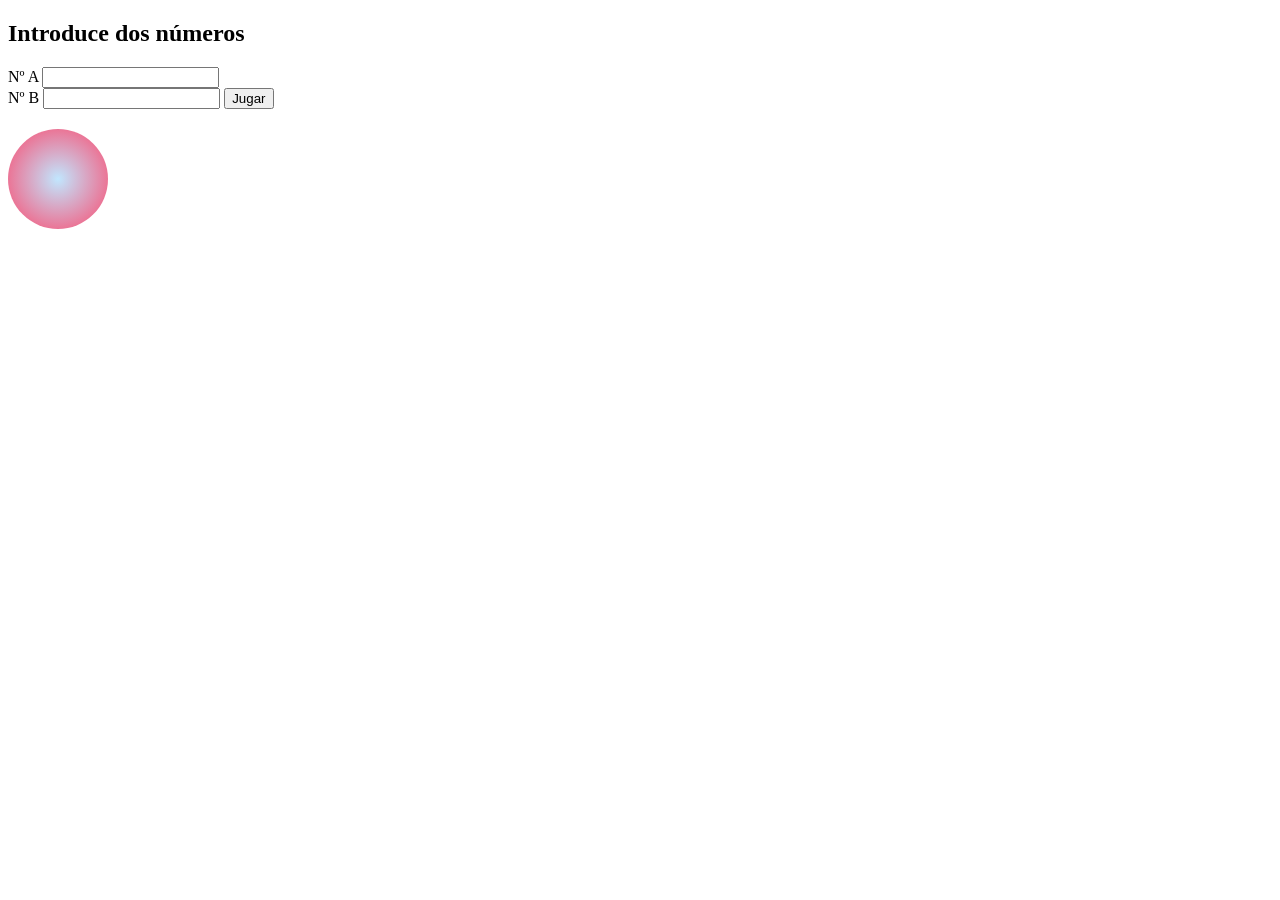
<file: testExamen/prueba.html>
<!DOCTYPE html>
<html>

<head>
    <script src="https://ajax.googleapis.com/ajax/libs/jquery/3.5.1/jquery.min.js"></script>
    <script type="text/javascript">
        $(document).ready(function () {
            var dato1, dato2, resultado;

            $("button").click(function () {

                dato1 = parseInt($("#entrada1").val());
                dato2 = parseInt($("#entrada2").val());

                if (dato1 > dato2) {
                    resultado = "El número A es mayor";
                    $("#circulo").animate({ left: '250px' });
                } else {
                    if (dato2 > dato1) {
                        resultado = "El número B es mayor";
                        $("#circulo").animate({ bottom: '250px' });
                    } else {
                        resultado = "Son iguales";
                    }
                }

                $("#circulo").animate({ opacity: '0' });
                $("#salida").append(resultado);
                setTimeout('document.location.reload()', 2000);

            });
        });

    </script>
</head>

<body>

    <h2>Introduce dos números</h2>
    Nº A <input id="entrada1" type="text" />
    <br>
    Nº B <input id="entrada2" type="text" />

    <button>Jugar</button>

    <div id="circulo" style="margin-top: 20px;
        background-color: rgb(192, 230, 254);
        background: radial-gradient(circle, rgba(193,230,254,1) 0%, rgba(252,70,107) 100%);
        height: 100px;
        width: 100px;
        position: absolute;
        border-radius: 50%;"></div>

    <div id="salida" style="color: brown;
        font-weight: bold; 
        font-size: 18px;"></div>

</body>

</html>
</file>
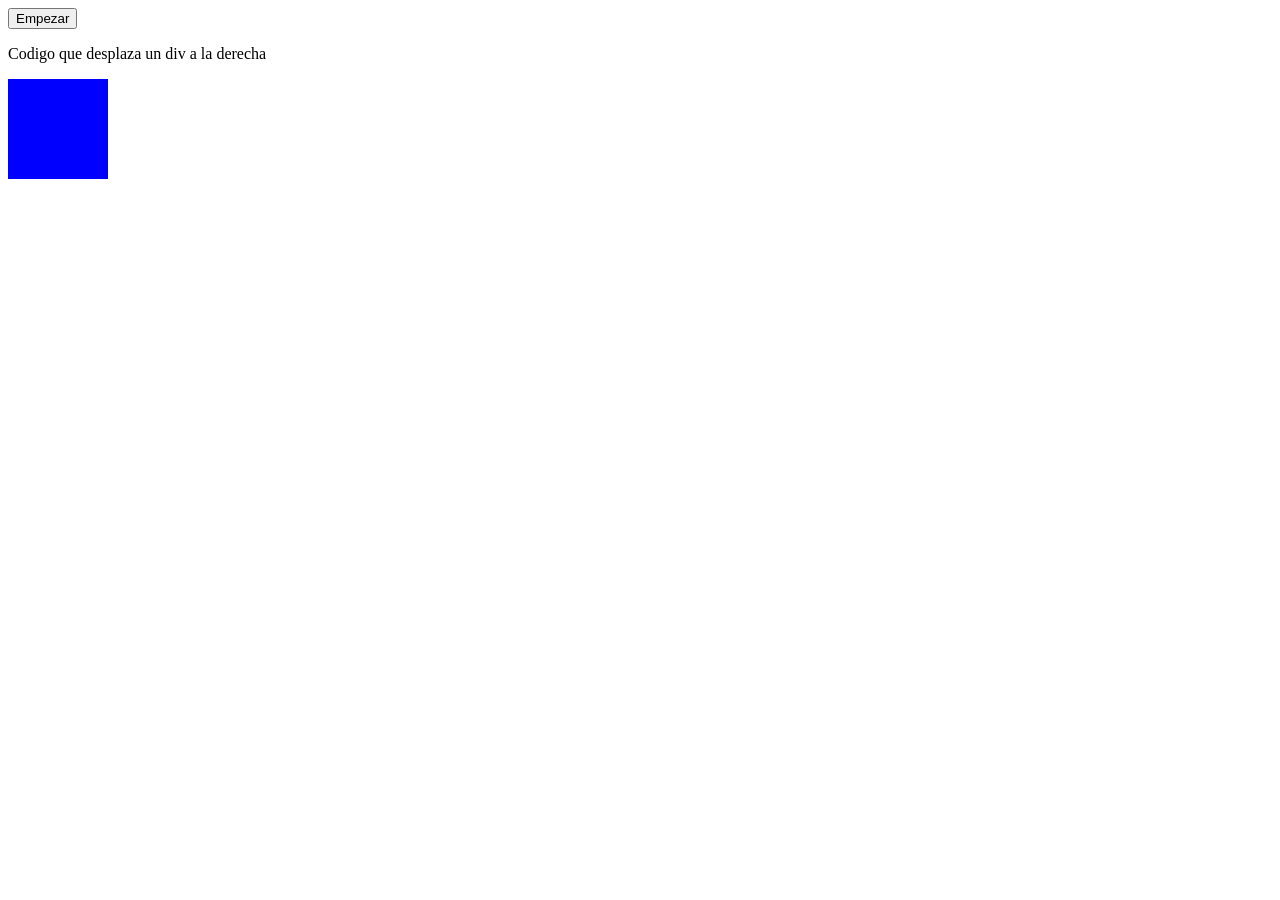
<file: ejercicios_librerias/cuadro_Azul_slide/jquery_slide.html>
<!DOCTYPE html>
<html lang="en">

<head>
    <meta charset="UTF-8">
    <meta http-equiv="X-UA-Compatible" content="IE=edge">
    <meta name="viewport" content="width=device-width, initial-scale=1.0">
    <title>Document</title>
    <script src="https://ajax.googleapis.com/ajax/libs/jquery/3.5.1/jquery.min.js"></script>
    <script>
        $(document).ready(function () {
            $("button").click(function () {
                $("div").animate({ left: '500px' });
                $("div").animate({height: 'toggle'});
                $("div").animate({height: 'toggle'});
            });
        }); 
    </script>







    <title>Prueba Slide</title>
</head>

<body>

    <button>Empezar</button>
    <p>Codigo que desplaza un div a la derecha</p>
    <div style="background-color: blue; height: 100px; width: 100px; position:absolute"></div>




</body>

</html>
</file>
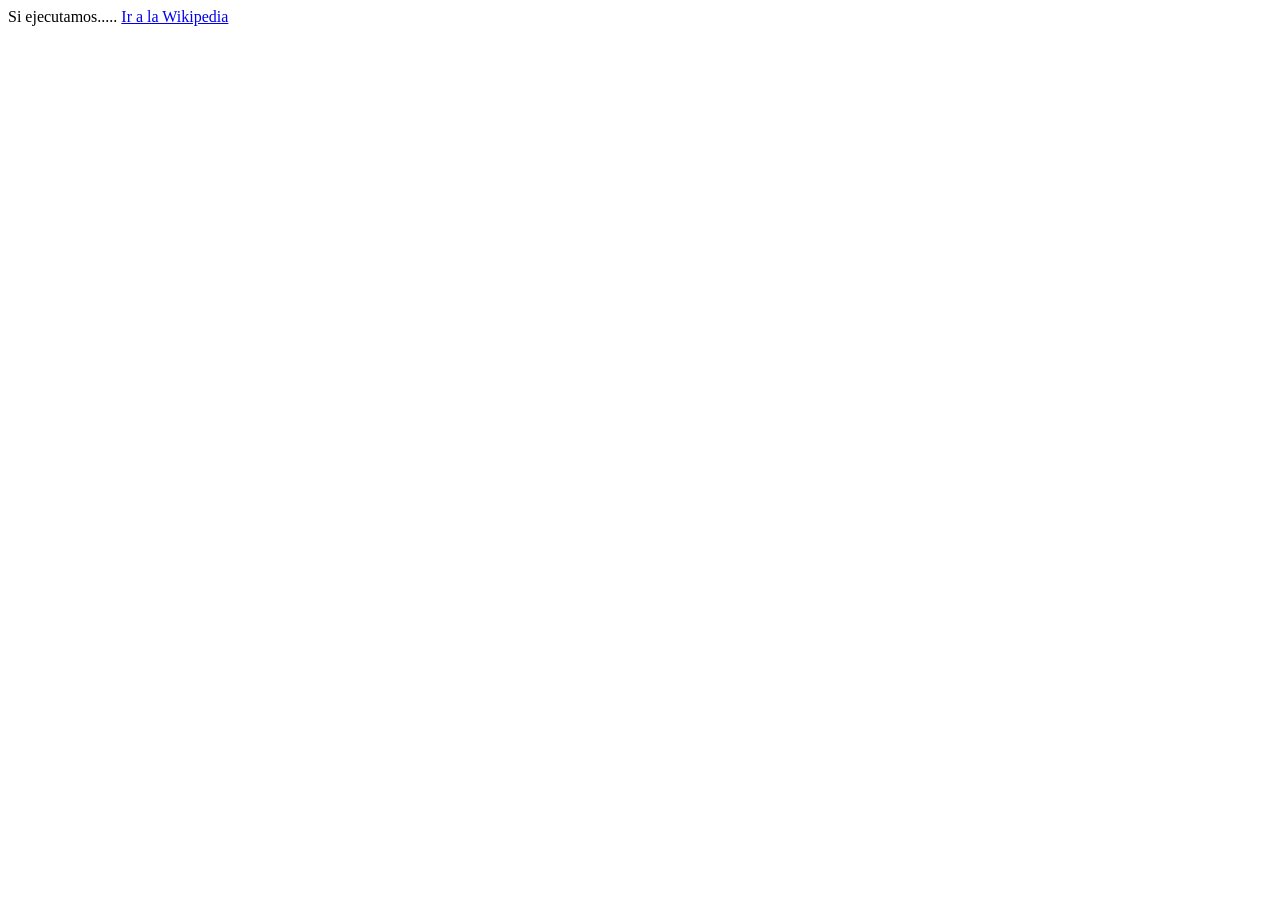
<file: Ejercicios_Tema_8/apartado_8_3_4/apartado_8_3_4.html>
<!DOCTYPE html>
<html lang="en">

<head>
    <meta charset="UTF-8">
    <meta http-equiv="X-UA-Compatible" content="IE=edge">
    <meta name="viewport" content="width=device-width, initial-scale=1.0">
    <title>Document</title>
</head>

<body>
    <!--
    <a href="https://es.wikipedia.org/">Ir a la Wikipedia</a>
    <script>
       
        let enlace = document.querySelector("a");
        enlace.addEventListener("click", function (ev) {
            if (confirm("¿Realmente desea abandonar esta página?")){
                location = "https://es.wikipedua.org/";
        }
    });
    </script>
-->
Si ejecutamos.....

    <a href="https://es.wikipedia.org/">Ir a la Wikipedia</a>
    <script>
        let enlace = document.querySelector("a");
        enlace.addEventListener("click", function (ev) {
            if (!confirm("¿Realmente desea abandonar esta página?"))
                ev.preventDefault();
        });
    </script>

</body>

</html>
</file>
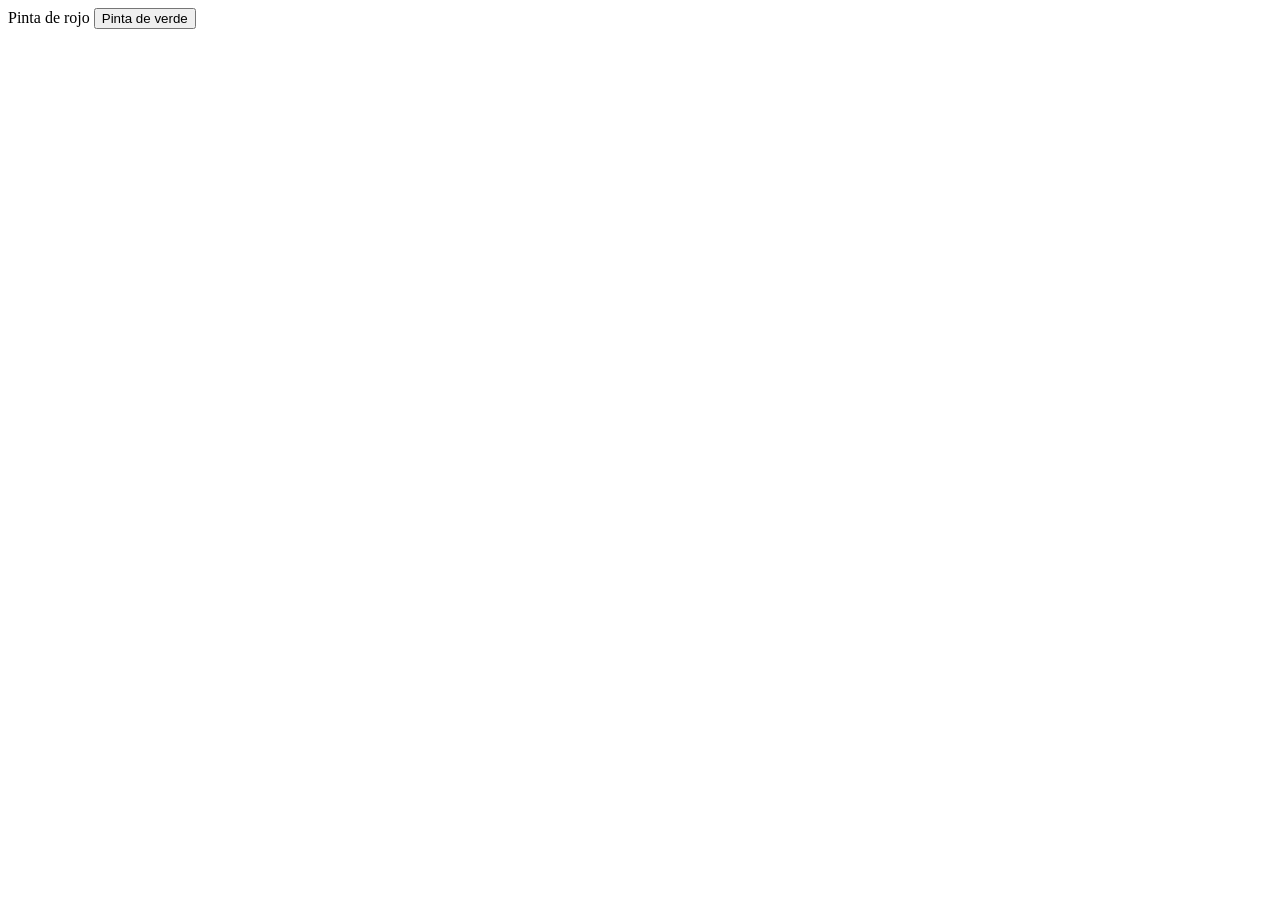
<file: Ejercicios_Tema_8/apartado_8_3_5/apartado_8_3_5.html>
<!DOCTYPE html>
<html lang="en">

<head>
    <meta charset="UTF-8">
    <meta http-equiv="X-UA-Compatible" content="IE=edge">
    <meta name="viewport" content="width=device-width, initial-scale=1.0">
    <title>Document</title>
</head>

<body>
    <div>
        Pinta de rojo

        <button>Pinta de verde</button>
    </div>
    <script>
        let boton = document.querySelector("button");
        let div = document.querySelector("div");
        boton.addEventListener("click", (ev) => {
            document.body.style.backgroundColor = "green";
            //ev.stopPropagation(); //Se queda de color verde y no cambia al rojo
        });

        div.addEventListener("click", (ev) => { setTimeout(() => { color() }, 3000)});
        function color() {
           
                document.body.style.backgroundColor = "red";

            };
        

    </script>
</body>

</html>
</file>
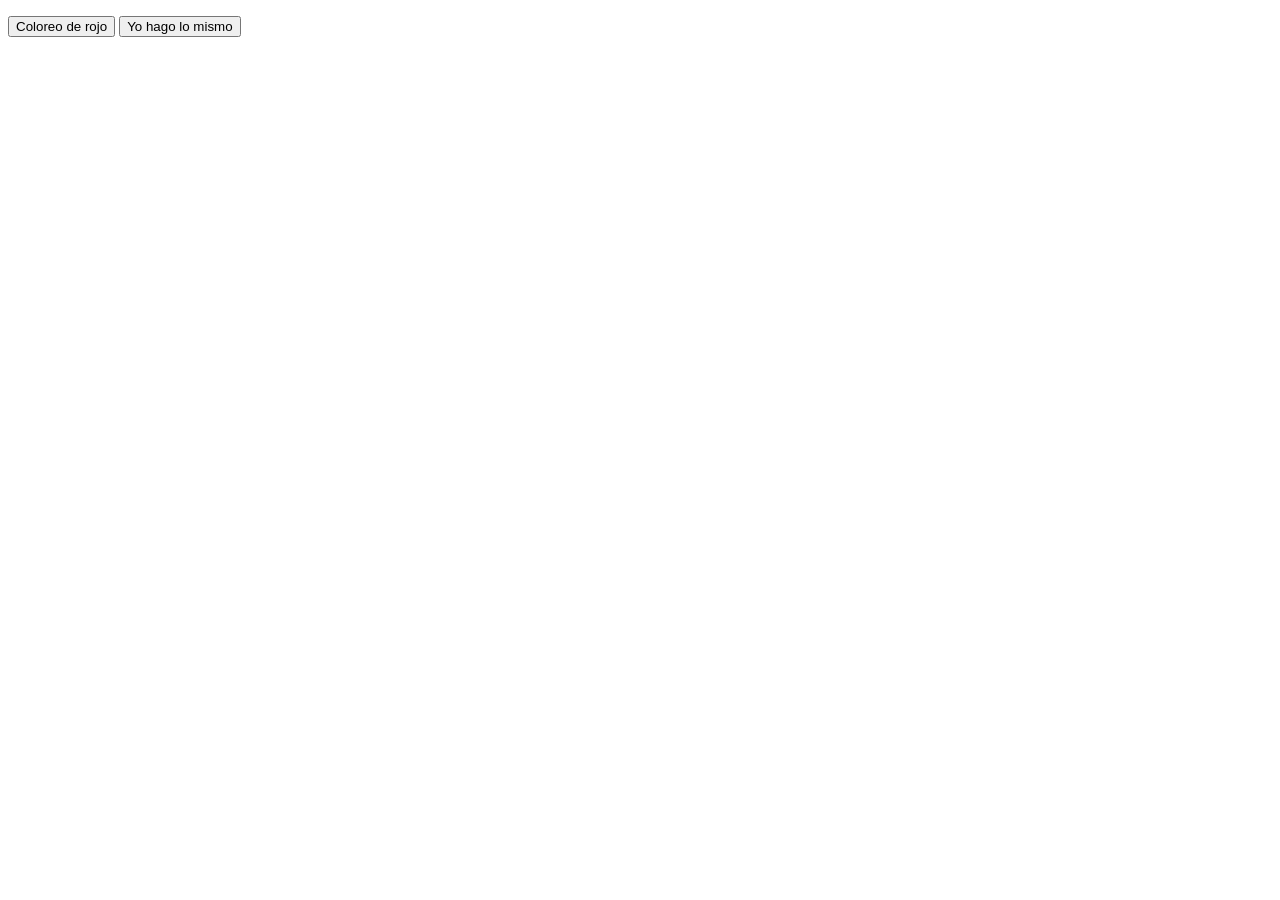
<file: Ejercicios_Tema_8/apartado_8_3_6/apartado_8_3_6.html>
<!DOCTYPE html>
<html lang="en">
<head>
    <meta charset="UTF-8">
    <meta http-equiv="X-UA-Compatible" content="IE=edge">
    <meta name="viewport" content="width=device-width, initial-scale=1.0">
    <title>Document</title>
</head>
<body>
    <p>
        <button id="boton1">Coloreo de rojo</button>
        <button id="boton2">Yo hago lo mismo</button>
    </p>
    

    <script>
let boton1=document.getElementById("boton1");
let boton2=document.getElementById("boton2");
boton1.addEventListener("click",()=>{
    document.body.style.backgroundColor="red";
});
boton2.addEventListener("click",()=>{
let e1=new Event ("click");
boton1.dispatchEvent(e1);
});
    </script>
</body>
</html>
</file>
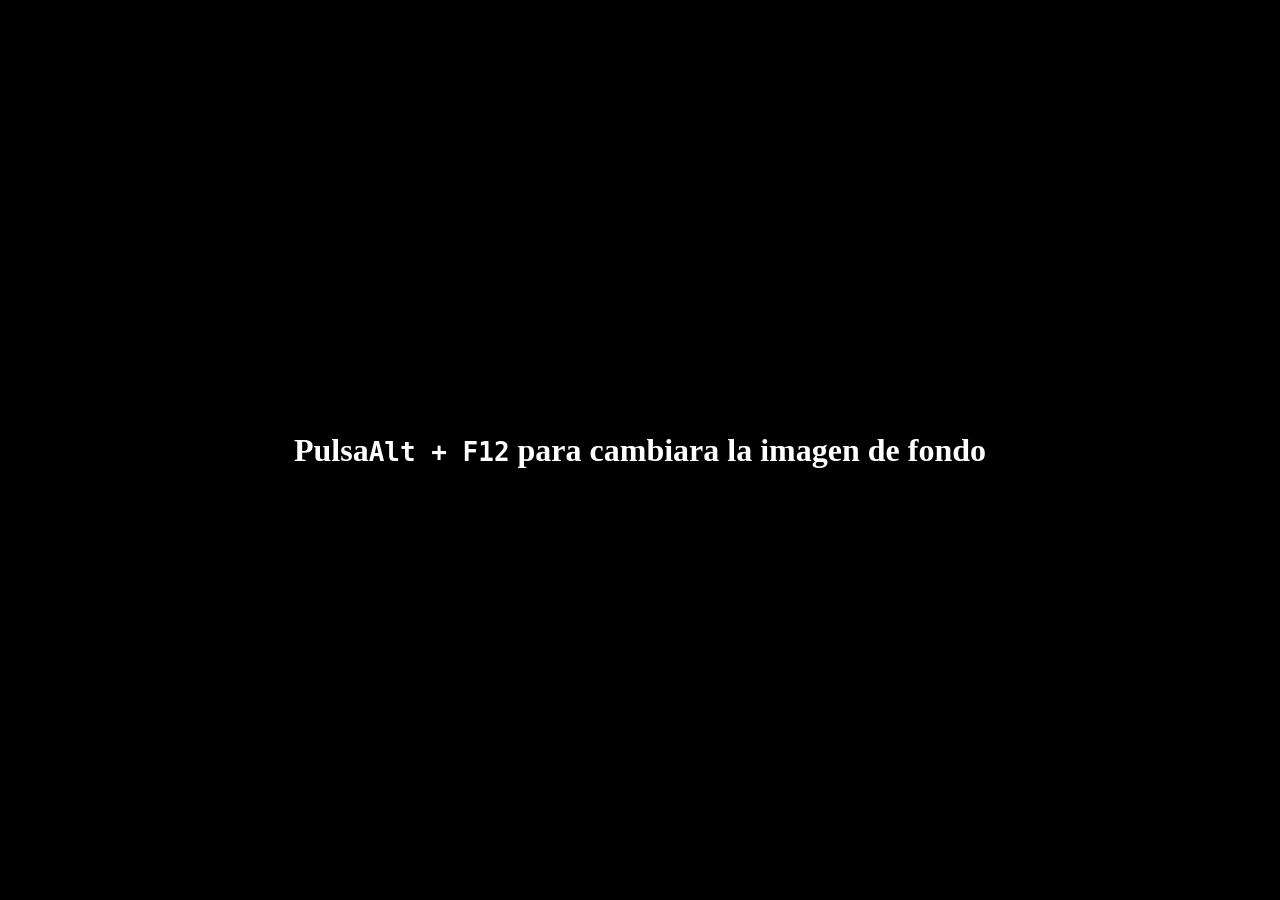
<file: Ejercicios_Tema_8/ejercicio_8_2/ejercicio_8_2.html>
<!DOCTYPE html>
<html lang="en">

<head>
    <meta charset="UTF-8">
    <meta http-equiv="X-UA-Compatible" content="IE=edge">
    <meta name="viewport" content="width=device-width, initial-scale=1.0">
    <title>Document</title>

    <style>
        #imagen {
            background-color: black;
            position: fixed;
            left: 0;
            top: 0;
            width: 100%;
            height: 100%;
            display: flex;
            justify-content: center;
            align-items: center;
            background-size: cover;
            background-position: center;
        }

        h1 {
            color: white;
            text-align: center;
        }
    </style>


</head>

<body>
    <div id="imagen">
        <h1>Pulsa<kbd>Alt + F12</kbd> para cambiara la imagen de fondo</h1>
    </div>
    <script>
        document.body.addEventListener("keyup", function (ev) {
            if (ev.altKey && ev.key == "F12") {
                let capa = document.getElementById("imagen");
                capa.style.backgroundImage = "url('https://source.unsplash.com/random')";
            }
        })
    </script>

</body>

</html>
</file>
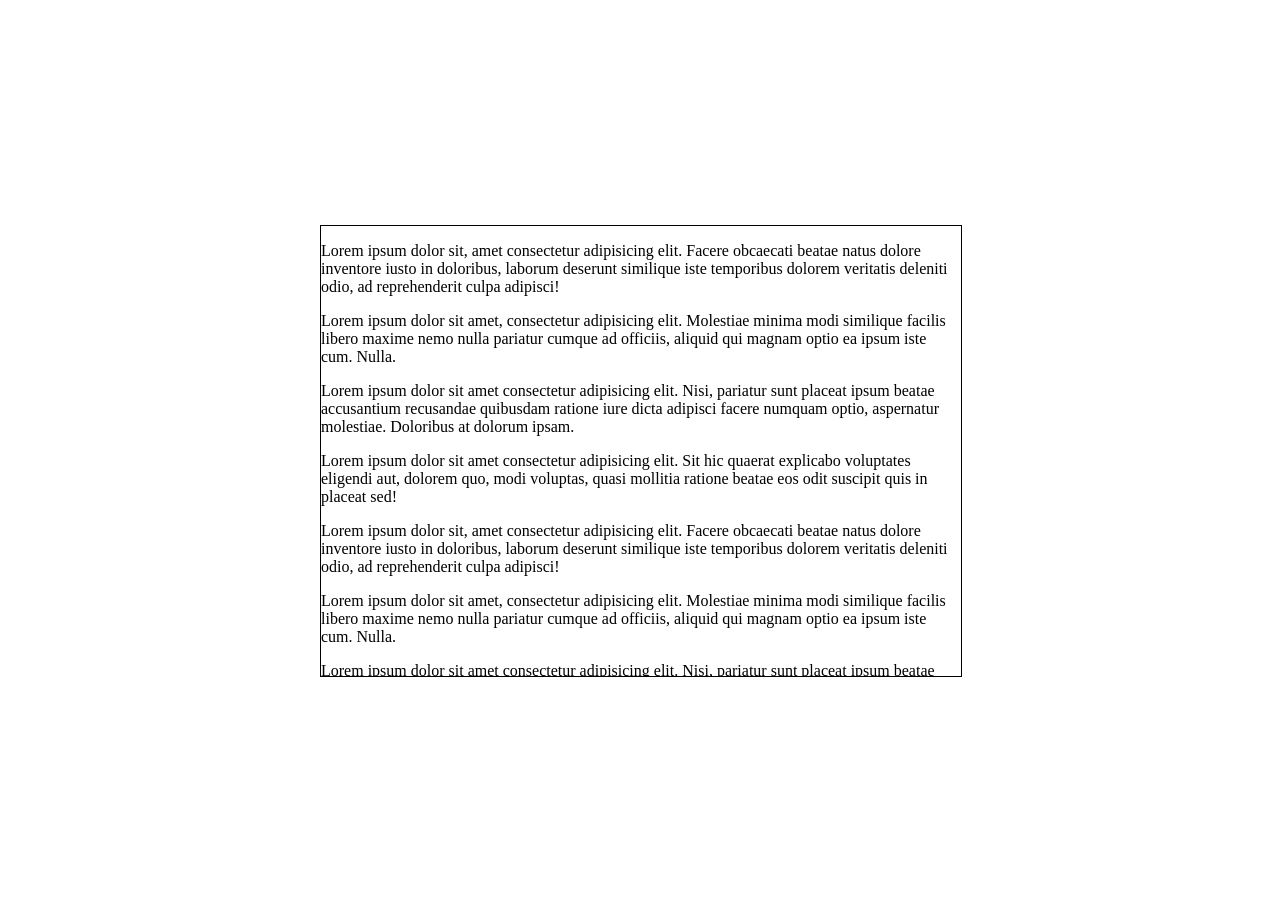
<file: Ejercicios_Tema_8/ejercicio_8_5/ejercicio_8_5.html>
<!DOCTYPE html>
<html lang="en">
<head>
    <meta charset="UTF-8">
    <meta http-equiv="X-UA-Compatible" content="IE=edge">
    <meta name="viewport" content="width=device-width, initial-scale=1.0">
    <title>Document</title>
    <link rel="stylesheet" href="estilos8/estilos_8_5.css">
</head>
<body>
  <div id="capa">
<p>Lorem ipsum dolor sit, amet consectetur adipisicing elit. Facere obcaecati beatae natus dolore inventore iusto in doloribus, laborum deserunt similique iste temporibus dolorem veritatis deleniti odio, ad reprehenderit culpa adipisci!</p>
<p>Lorem ipsum dolor sit amet, consectetur adipisicing elit. Molestiae minima modi similique facilis libero maxime nemo nulla pariatur cumque ad officiis, aliquid qui magnam optio ea ipsum iste cum. Nulla.</p> 
<p>Lorem ipsum dolor sit amet consectetur adipisicing elit. Nisi, pariatur sunt placeat ipsum beatae accusantium recusandae quibusdam ratione iure dicta adipisci facere numquam optio, aspernatur molestiae. Doloribus at dolorum ipsam.</p>
<p>Lorem ipsum dolor sit amet consectetur adipisicing elit. Sit hic quaerat explicabo voluptates eligendi aut, dolorem quo, modi voluptas, quasi mollitia ratione beatae eos odit suscipit quis in placeat sed!</p> 
<p>Lorem ipsum dolor sit, amet consectetur adipisicing elit. Facere obcaecati beatae natus dolore inventore iusto in doloribus, laborum deserunt similique iste temporibus dolorem veritatis deleniti odio, ad reprehenderit culpa adipisci!</p>
<p>Lorem ipsum dolor sit amet, consectetur adipisicing elit. Molestiae minima modi similique facilis libero maxime nemo nulla pariatur cumque ad officiis, aliquid qui magnam optio ea ipsum iste cum. Nulla.</p> 
<p>Lorem ipsum dolor sit amet consectetur adipisicing elit. Nisi, pariatur sunt placeat ipsum beatae accusantium recusandae quibusdam ratione iure dicta adipisci facere numquam optio, aspernatur molestiae. Doloribus at dolorum ipsam.</p>
<p>Lorem
  <p>Lorem ipsum dolor sit amet consectetur adipisicing elit. Sit hic quaerat explicabo voluptates eligendi aut, dolorem quo, modi voluptas, quasi mollitia ratione beatae eos odit suscipit quis in placeat sed!</p> 
<p>Lorem ipsum dolor sit, amet consectetur adipisicing elit. Facere obcaecati beatae natus dolore inventore iusto in doloribus, laborum deserunt similique iste temporibus dolorem veritatis deleniti odio, ad reprehenderit culpa adipisci!</p>
<p>Lorem ipsum dolor sit amet, consectetur adipisicing elit. Molestiae minima modi similique facilis libero maxime nemo nulla pariatur cumque ad officiis, aliquid qui magnam optio ea ipsum iste cum. Nulla.</p> 
<p>Lorem ipsum dolor sit amet consectetur adipisicing elit. Nisi, pariatur sunt placeat ipsum beatae accusantium recusandae quibusdam ratione iure dicta adipisci facere numquam optio, aspernatur molestiae. Doloribus at dolorum ipsam.</p>
<p>Lorem
</div>
<div id="boton">
    <button>Cerrar</button>
</div>
<script src="javascript8/accion_8_5.js"></script>
</body>
</html>
</file>
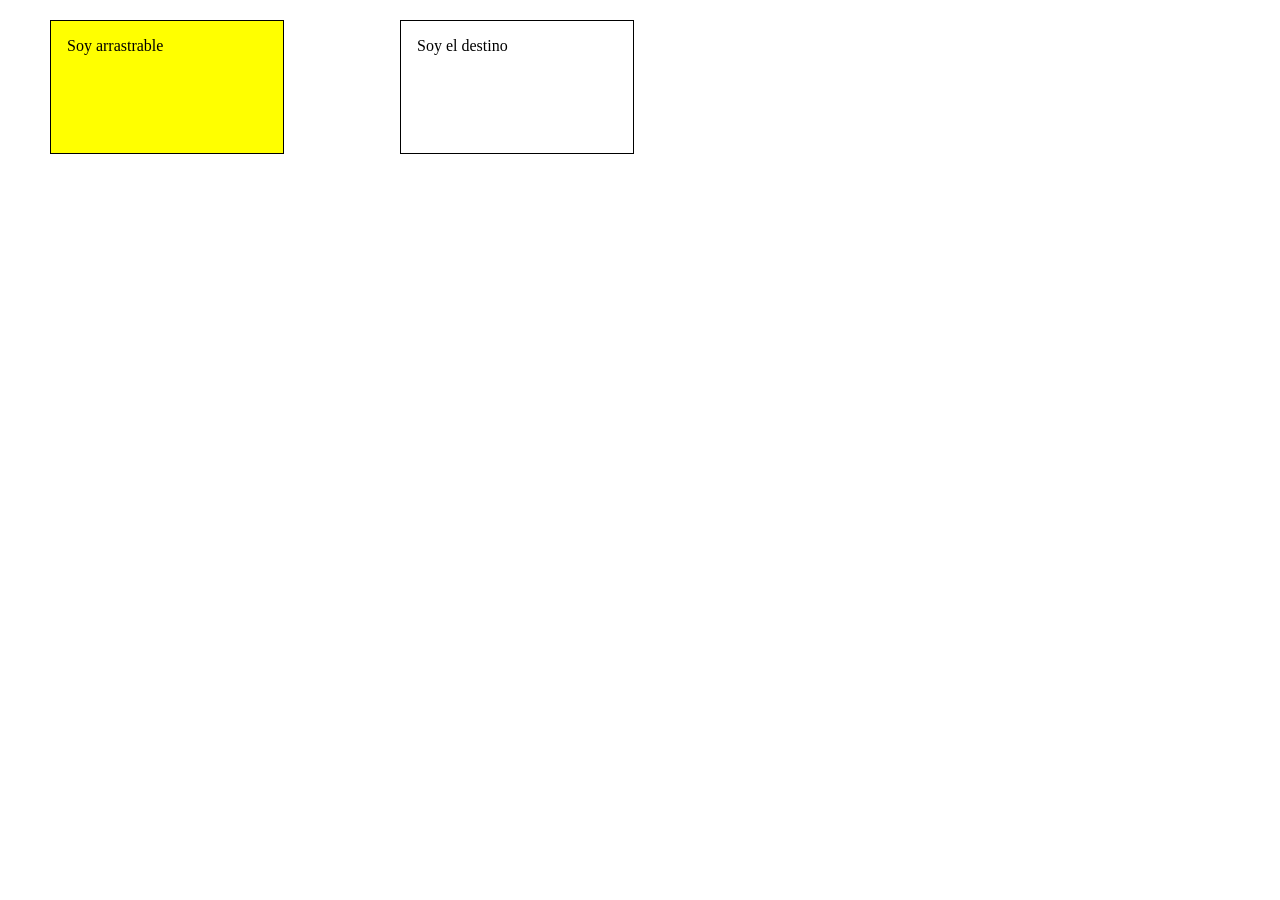
<file: Ejercicios_Tema_8/ejercicio_8_7/ejercicio_8_7.html>
<!DOCTYPE html>
<html lang="en">
<head>
    <meta charset="UTF-8">
    <meta http-equiv="X-UA-Compatible" content="IE=edge">
    <meta name="viewport" content="width=device-width, initial-scale=1.0">
    <title>Document</title>
    <link rel="stylesheet" href="estilos8/estilos_8_7.css">
</head>
<body>
    <div id="capa1" draggable="true" style="background-color: yellow;">
    Soy arrastrable
    </div>
    <div id="capa2">Soy el destino</div>
    <script src="javascript8/accion_8_7.js"></script>
</body>
</html>
</file>
<file: Ejercicios_Tema_8/ejercicio_8_5/estilos8/estilos_8_5.css>
#capa{
    position: fixed;
    width: 50%;
    height: 50%;
    left: 25%;
    top: 25%;
    border: 1px solid black;
    overflow: scroll;

}
#boton{
    position: fixed;
    width: 100px;
    height: 100px;
    bottom: 0;
    left: 0;
    display: none;
    text-align: center;
    background-color: black;
}

#boton button{
    height: 50px;
    width: 50%;
    margin-top:25px;
}
</file>
<file: Ejercicios_Tema_8/ejercicio_8_7/estilos8/estilos_8_7.css>
div{
    border:1px solid black;
    padding: 1em;
    position: fixed;
    top:20px;
    width: 200px;
    height: 100px;
}

#capa1{
    left: 50px;

}

#capa2{
    left: 400px;
}
</file>
